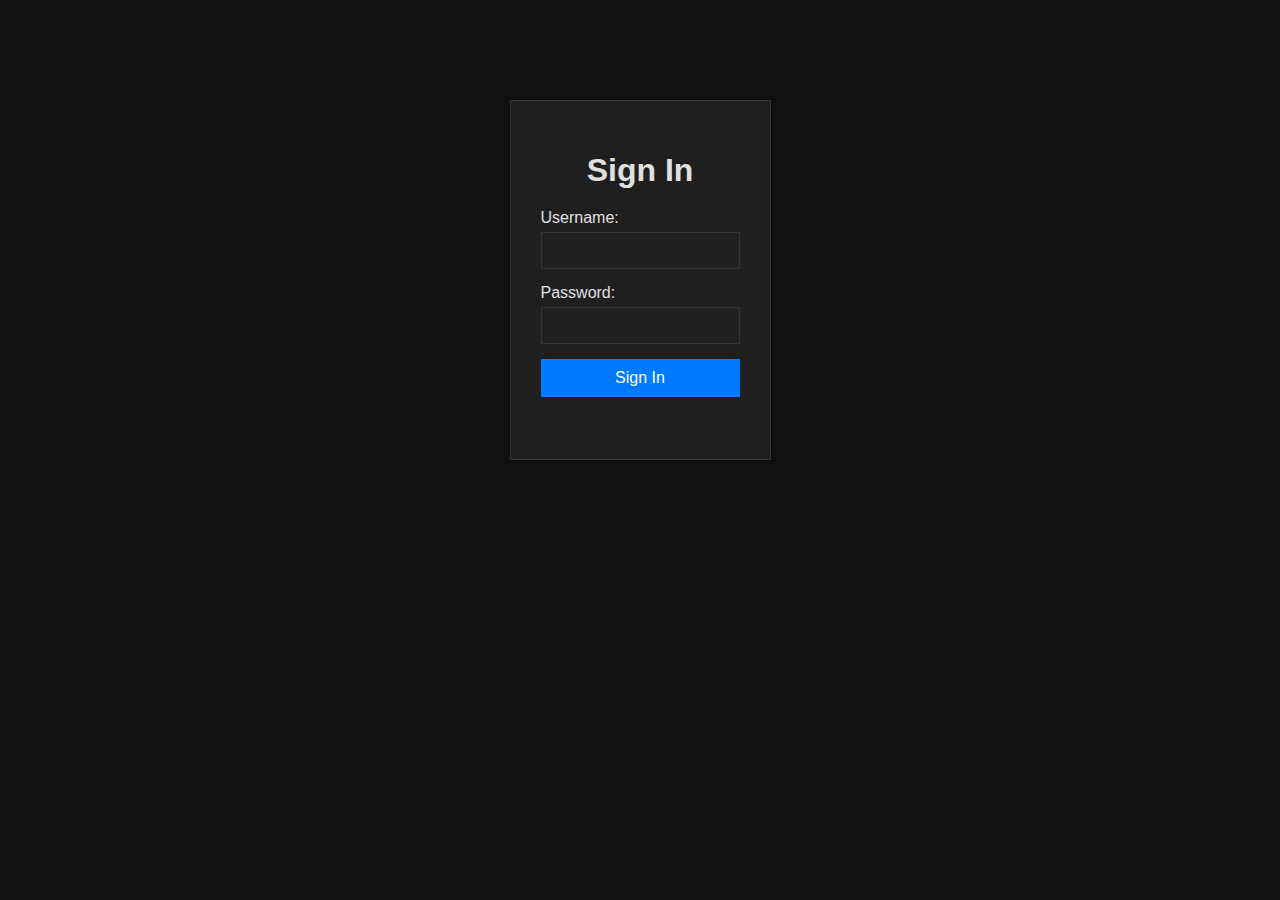
<file: signin.html>
<!DOCTYPE html>
<html lang="en">
<head>
  <meta charset="UTF-8">
  <title>Sign In - Hping3 Commands</title>
  <link rel="stylesheet" href="style.css">
  <script>
    function signIn(event) {
      event.preventDefault();
      var username = document.getElementById("username").value;
      var password = document.getElementById("password").value;
      if(username === "a" && password === "a") {
        window.location.href = "index.html";
      } else {
        document.getElementById("error").textContent = "Invalid credentials. Please try again.";
      }
    }
  </script>
</head>
<body>
  <div class="signin-container">
    <h1>Sign In</h1>
    <form onsubmit="signIn(event)">
      <label for="username">Username:</label>
      <input type="text" id="username" name="username" required>
      
      <label for="password">Password:</label>
      <input type="password" id="password" name="password" required>
      
      <button type="submit">Sign In</button>
      <p id="error" class="error"></p>
    </form>
  </div>
</body>
</html>
</file>
<file: style.css>
/* style.css */
body {
    display: flex;
    flex-direction: column;
    min-height: 100vh;
    background-color: #121212;
    color: #e0e0e0;
    font-family: Arial, sans-serif;
    margin: 0;
    padding: 0;
}

nav {
    background-color: #1f1f1f;
    padding: 10px 20px;
    display: flex;
    justify-content: center;
}

nav ul {
    list-style: none;
    display: flex;
    margin: 0;
    padding: 0;
}

nav ul li {
    margin: 0 15px;
}

nav ul li a {
    text-decoration: none;
    color: #e0e0e0;
    font-weight: bold;
}

nav ul li a:hover {
    color: #b0b0b0;
}

header {
    text-align: center;
    padding: 20px;
    border-bottom: 1px solid #333;
}

header img {
    max-width: 100%;
    height: auto;
    margin-top: 20px;
    border: 1px solid #333;
}

main {
    flex: 1;
}

section {
    padding: 20px;
}

.group-selector {
    text-align: center;
    margin: 20px;
}

.group-selector select {
    background-color: #1f1f1f;
    color: #e0e0e0;
    border: 1px solid #333;
    padding: 10px;
    font-size: 16px;
}

pre {
    background-color: #1f1f1f;
    border: 1px solid #333;
    padding: 15px;
    overflow-x: auto;
}

.gallery {
    display: flex;
    flex-wrap: wrap;
    justify-content: center;
}

.gallery-item {
    margin: 10px;
    border: 1px solid #333;
}

.gallery-item img {
    display: block;
    max-width: 100%;
    height: auto;
}

footer {
    text-align: center;
    padding: 15px;
    background-color: #1f1f1f;
    color: #e0e0e0;
    border-top: 1px solid #333;
    margin-top: 20px;
}

/* Sign In Page Styles */
.signin-container {
    max-width: 400px;
    margin: 100px auto;
    padding: 30px;
    border: 1px solid #333;
    background-color: #1f1f1f;
    box-shadow: 0 0 10px rgba(0,0,0,0.5);
}

.signin-container h1 {
    text-align: center;
    margin-bottom: 20px;
    color: #e0e0e0;
}

.signin-container form {
    display: flex;
    flex-direction: column;
}

.signin-container label {
    margin-bottom: 5px;
    color: #e0e0e0;
}

.signin-container input {
    padding: 10px;
    margin-bottom: 15px;
    border: 1px solid #333;
    background-color: #1f1f1f;
    color: #e0e0e0;
}

.signin-container button {
    background-color: #007bff;
    color: #ffffff;
    border: none;
    padding: 10px;
    cursor: pointer;
    font-size: 16px;
}

.signin-container button:hover {
    background-color: #0056b3;
}

.error {
    color: #dc3545;
    text-align: center;
}
</file>
